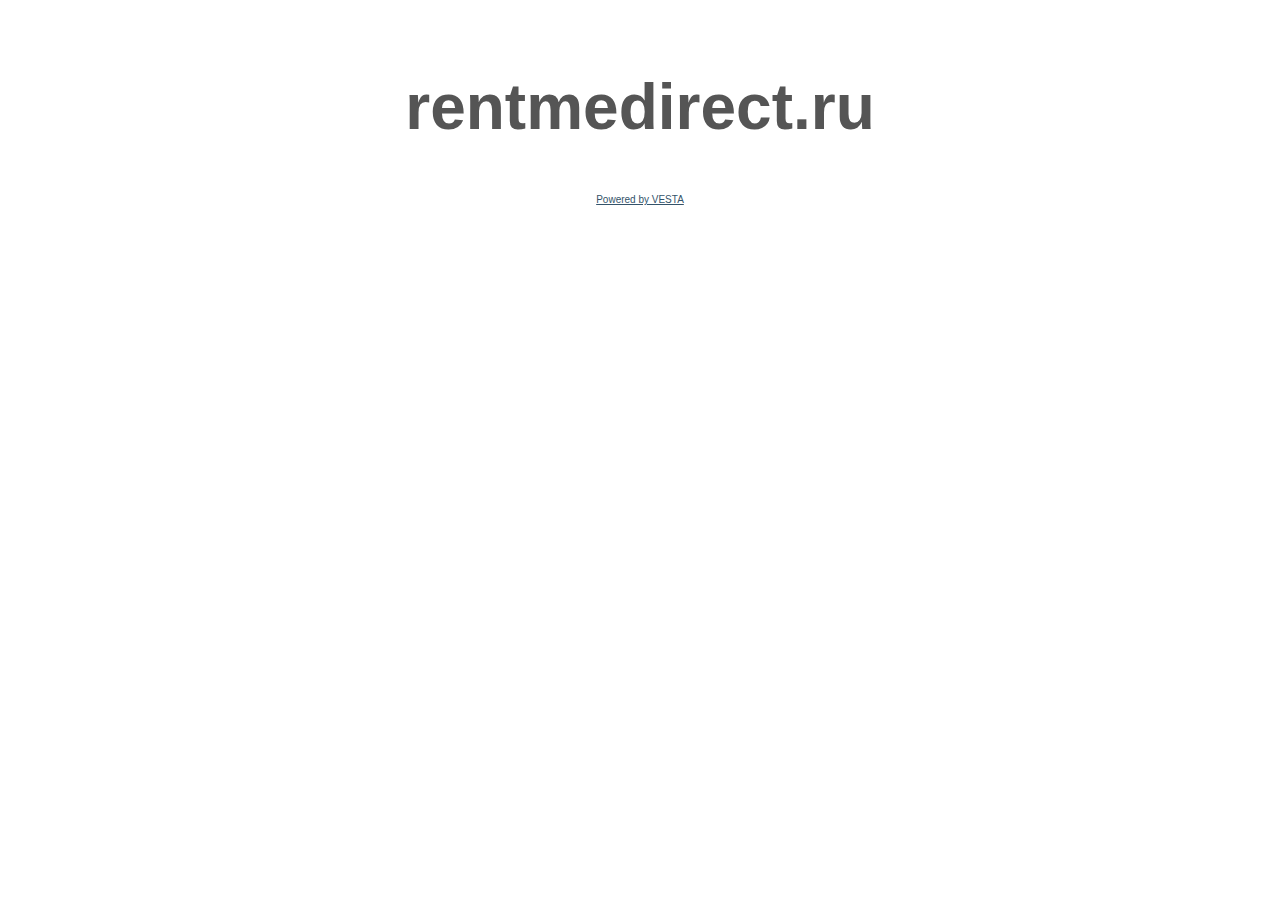
<file: public_shtml/index.html>
<!DOCTYPE html PUBLIC "-//W3C//DTD XHTML 1.0 Strict//EN" "http://www.w3.org/TR/xhtml1/DTD/xhtml1-strict.dtd">
<html xmlns="http://www.w3.org/1999/xhtml" xml:lang="en" lang="en"><head>
    <title>rentmedirect.ru &mdash; Coming Soon</title>
    <meta http-equiv="Content-Type" content="text/html; charset=UTF-8"/>
    <meta name="description" content="This is a default index page for a new domain."/>
    <style type="text/css">
        body {font-size:10px; color:#777777; font-family:arial; text-align:center;}
        h1 {font-size:64px; color:#555555; margin: 70px 0 50px 0;}
        p {width:320px; text-align:center; margin-left:auto;margin-right:auto; margin-top: 30px }
        div {width:320px; text-align:center; margin-left:auto;margin-right:auto;}
        a:link {color: #34536A;}
        a:visited {color: #34536A;}
        a:active {color: #34536A;}
        a:hover {color: #34536A;}
    </style>
</head>

<body>
    <h1>rentmedirect.ru</h1>
    <div>
        <a href="http://vestacp.com/">Powered by VESTA</a>
    </div>
</body>

</html>
</file>
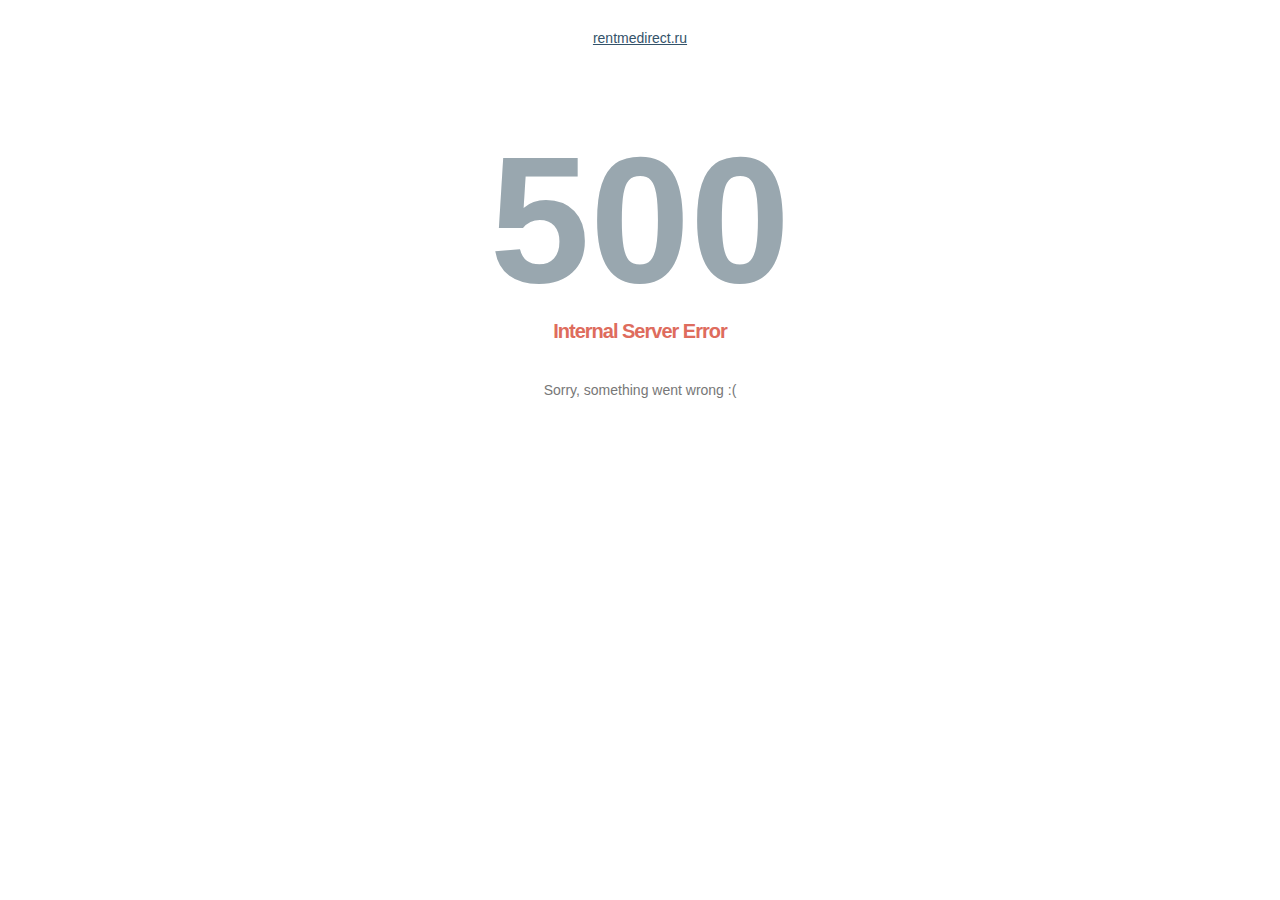
<file: document_errors/50x.html>
<!DOCTYPE html PUBLIC "-//W3C//DTD XHTML 1.0 Strict//EN" "http://www.w3.org/TR/xhtml1/DTD/xhtml1-strict.dtd">
<html xmlns="http://www.w3.org/1999/xhtml" xml:lang="en" lang="en"><head>
    <title>500 &mdash; Internal Sever Error</title>
    <meta http-equiv="Content-Type" content="text/html; charset=UTF-8"/>
    <meta name="description" content="Sorry, something went wrong. Internal Server Error"/>
    <style type="text/css">
        body {font-size:14px; color:#777777; font-family:arial; text-align:center;}
        h1 {font-size:180px; color:#99A7AF; margin: 70px 0 0 0;}
        h2 {color: #DE6C5D; font-family: arial; font-size: 20px; font-weight: bold; letter-spacing: -1px; margin: -3px 0 39px;}
        p {width:320px; text-align:center; margin-left:auto;margin-right:auto; margin-top: 30px }
        div {width:320px; text-align:center; margin-left:auto;margin-right:auto;}
        a:link {color: #34536A;}
        a:visited {color: #34536A;}
        a:active {color: #34536A;}
        a:hover {color: #34536A;}
    </style>
</head>

<body>
    <p><a href="http://rentmedirect.ru/">rentmedirect.ru</a></p>

    <h1>500</h1>
    <h2>Internal Server Error</h2>
    <div>
        Sorry, something went wrong :(
    </div>
</body>

</html>
</file>
